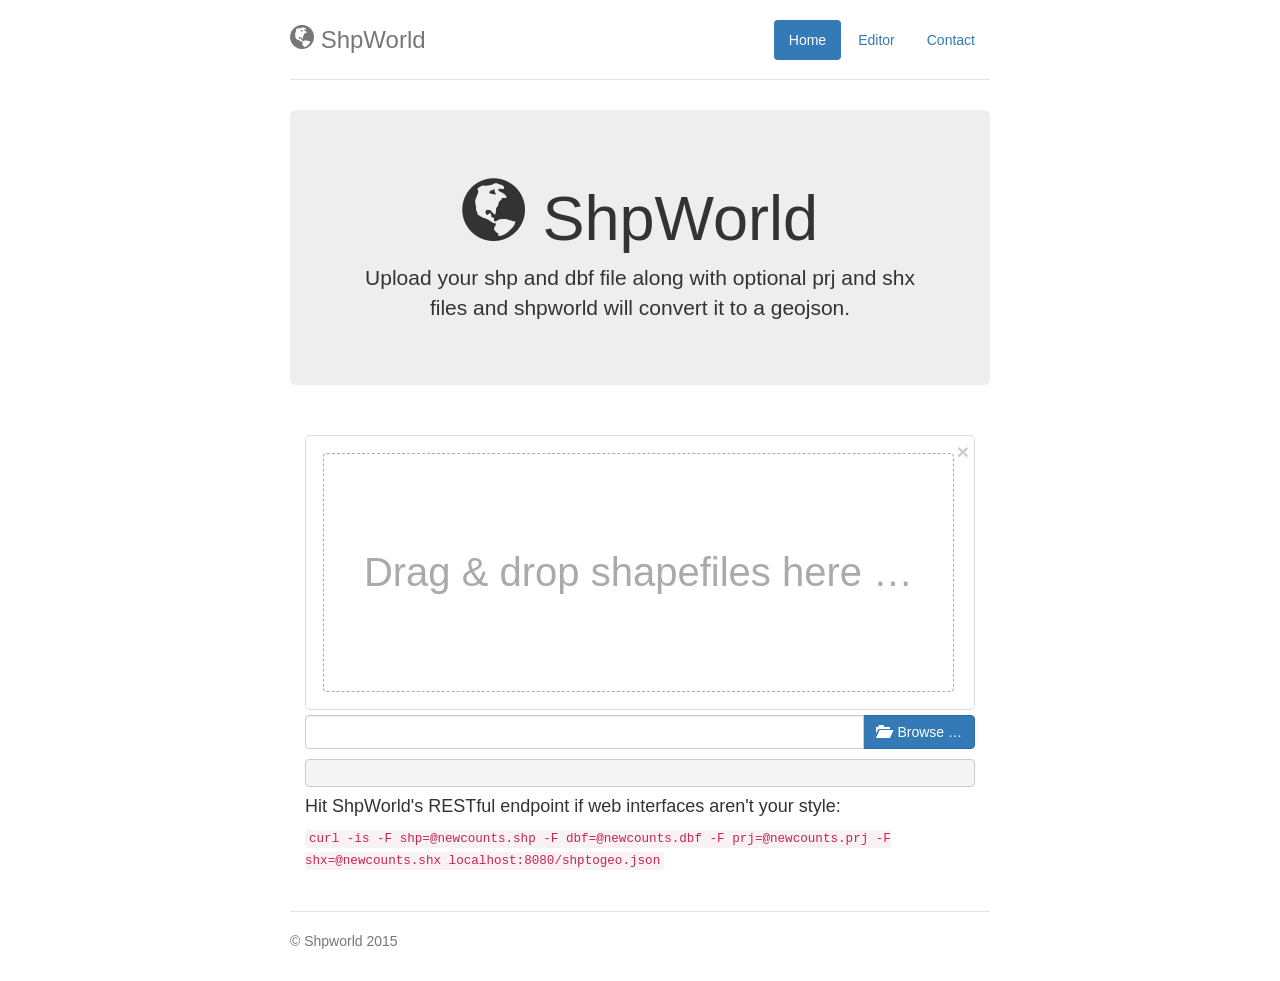
<file: index.html>
<!DOCTYPE html>
<html lang="en">
  <head>
    <meta charset="utf-8">
    <meta http-equiv="X-UA-Compatible" content="IE=edge">
    <meta name="viewport" content="width=device-width, initial-scale=1">
    <meta name="description" content="Shpworld, edit and convert shapefiles!">
    <meta name="author" content="Abdi Dahir">
    <link rel="icon" href="/lib/favicon.ico">

    <title>Shpworld! Create, edit and convert shapefiles!</title>

    <link href="/lib/bootstrap/dist/css/bootstrap.min.css" rel="stylesheet">
    <link href="/lib/css/shpworld.css" rel="stylesheet">
    <link href="/lib/bootstrap-fileinput/css/fileinput.min.css" rel="stylesheet">

    <script src="http://ajax.googleapis.com/ajax/libs/jquery/1.11.1/jquery.min.js"></script>

    <!-- HTML5 shim and Respond.js for IE8 support of HTML5 elements and media queries -->
    <!--[if lt IE 9]>
      <script src="https://oss.maxcdn.com/html5shiv/3.7.2/html5shiv.min.js"></script>
      <script src="https://oss.maxcdn.com/respond/1.4.2/respond.min.js"></script>
    <![endif]-->
  </head>

  <body>

    <div class="container">
      <div class="header">
        <nav>
          <ul class="nav nav-pills pull-right">
            <li role="presentation" class="active"><a href="#">Home</a></li>
            <li role="presentation"><a href="editor.html">Editor</a></li>
            <li role="presentation"><a href="contact.html">Contact</a></li>
          </ul>
        </nav>
        <h3 class="text-muted"><span class="glyphicon glyphicon-globe"></span> ShpWorld</h3>
      </div>

      <div class="jumbotron">
          <h1><span class="glyphicon glyphicon-globe"></span> ShpWorld</h1>
        <p class="lead">Upload your shp and dbf file along with optional prj and shx files and shpworld will convert it to a geojson.</p>
      </div>

      <div id="alert" class="fade-in"></div>
      <div class="row marketing">
        <div class="col-lg-12">
          <h4></h4>
            <input id="upload" multiple="true" type="file">

          <h4></h4>
            <div class="zero-clipboard">
                <button type="button" class="btn btn-default btn-clipboard" id="copy-btn" data-toggle="tooltip" data-placement="right" title="Copy geojson data">Copy</button>
            </div>
          <div class="highlight"><pre><span id="geojson"></span></pre>
          </div>

          <h4>Hit ShpWorld's RESTful endpoint if web interfaces aren't your style:</h4>
          <code>curl -is -F shp=@newcounts.shp -F dbf=@newcounts.dbf -F prj=@newcounts.prj -F shx=@newcounts.shx localhost:8080/shptogeo.json</code>
        </div>
      </div>

      <footer class="footer">
        <p>&copy; Shpworld 2015</p>
      </footer>

    </div> <!-- /container -->

    <script src="/lib/bootstrap/dist/js/bootstrap.min.js"></script>
    <script src="/lib/bootstrap-fileinput/js/fileinput.js"></script>
    <script src="/lib/zeroclipboard/ZeroClipboard.js"></script>
    <script src="/lib/js/bootstrap_stuff.js"></script>
    <script src="/lib/js/index.js"></script>
    <script>
  (function(i,s,o,g,r,a,m){i['GoogleAnalyticsObject']=r;i[r]=i[r]||function(){
  (i[r].q=i[r].q||[]).push(arguments)},i[r].l=1*new Date();a=s.createElement(o),
  m=s.getElementsByTagName(o)[0];a.async=1;a.src=g;m.parentNode.insertBefore(a,m)
  })(window,document,'script','//www.google-analytics.com/analytics.js','ga');

  ga('create', 'UA-58449356-1', 'auto');
  ga('send', 'pageview');

    </script>
  </body>
</html>
</file>
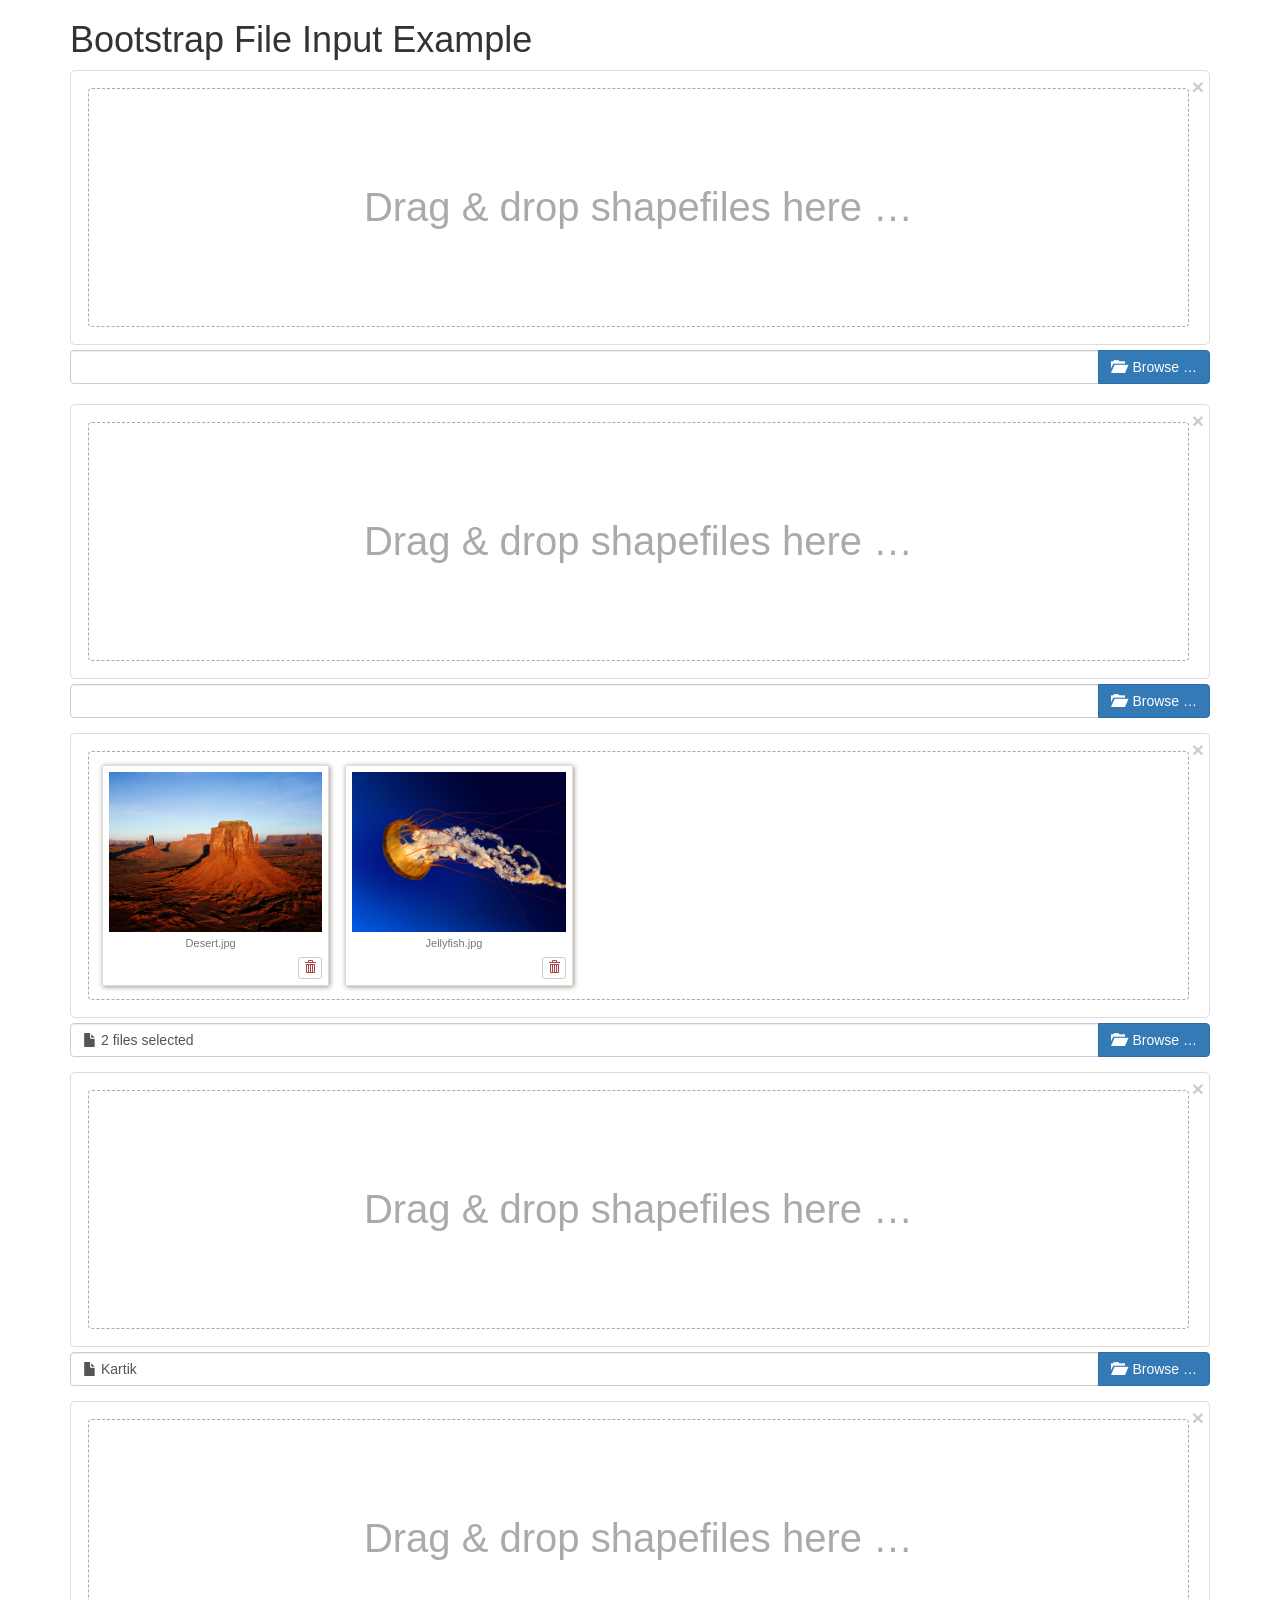
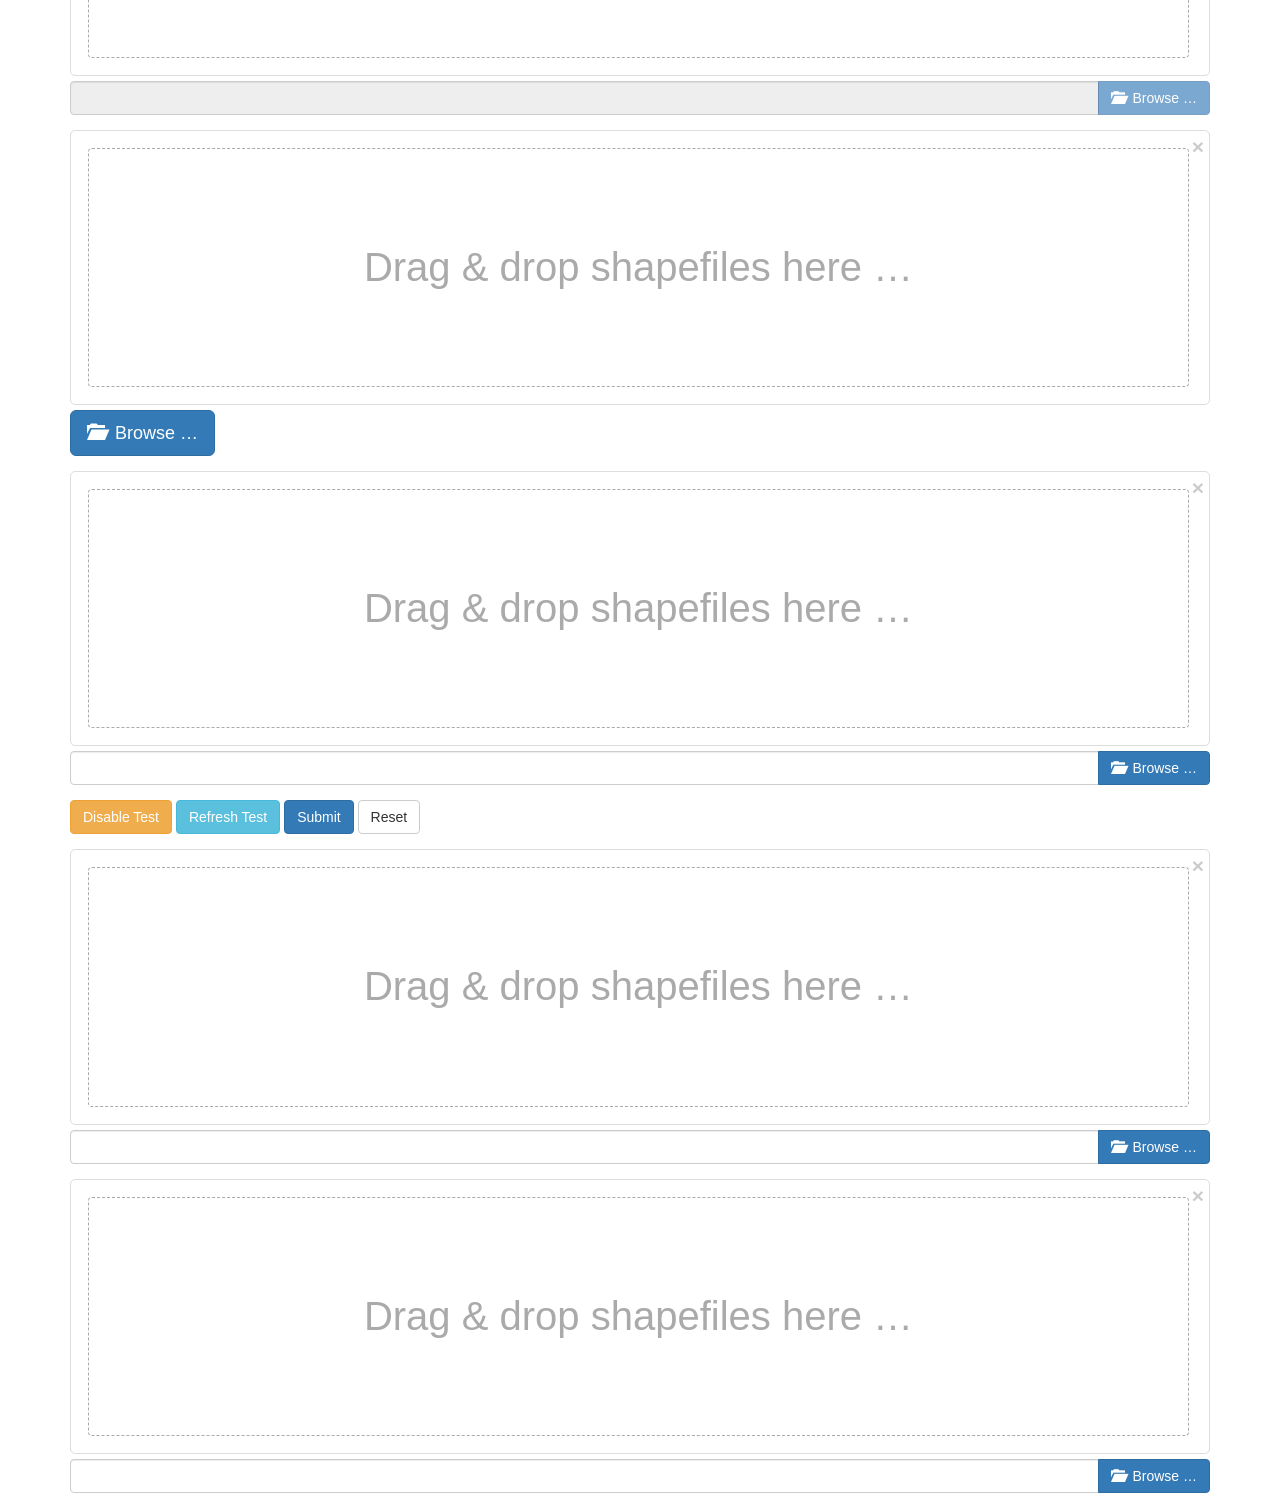
<file: lib/bootstrap-fileinput/examples/index.html>
<!DOCTYPE html>
<!-- release v4.1.5, copyright 2015 Kartik Visweswaran -->
<html lang="en">
    <head>
        <meta charset="UTF-8"/>
        <title>Krajee JQuery Plugins - &copy; Kartik</title>
        <link href="http://netdna.bootstrapcdn.com/bootstrap/3.3.1/css/bootstrap.min.css" rel="stylesheet">
        <link href="../css/fileinput.css" media="all" rel="stylesheet" type="text/css" />
        <script src="http://ajax.googleapis.com/ajax/libs/jquery/1.11.0/jquery.min.js"></script>
        <script src="../js/fileinput.js" type="text/javascript"></script>
        <script src="http://netdna.bootstrapcdn.com/bootstrap/3.3.1/js/bootstrap.min.js" type="text/javascript"></script>
    </head>
    <body>
        <div class="container kv-main">
            <h1>Bootstrap File Input Example</h1>
            <form enctype="multipart/form-data">
                <input id="file-0" class="file" type="file" multiple=true>
                <br>
                 <div class="form-group">
                    <input id="file-0a" class="file" type="file">
                </div>
                <div class="form-group">
                    <input id="file-1" class="file" type="file" multiple=true data-preview-file-type="any">
                </div>
                <div class="form-group">
                    <input id="file-1a" type="file" multiple=true class="file" data-show-upload="false" data-preview-file-type="any" data-initial-caption="Kartik" data-overwrite-initial="false">
                </div>
                <div class="form-group">
                    <input id="file-2" type="file" class="file" readonly=true data-show-upload="false">
                </div> 
                <div class="form-group">
                    <input id="file-3" type="file" multiple=true>
                </div>
                <div class="form-group">
                    <input id="file-4" type="file" class="file" data-upload-url="#">
                </div>
                <div class="form-group">
                    <button class="btn btn-warning" type="button">Disable Test</button>
                    <button class="btn btn-info" type="reset">Refresh Test</button>
                    <button class="btn btn-primary">Submit</button>
                    <button class="btn btn-default" type="reset">Reset</button>
                </div>
                <div class="form-group">
                    <input type="file" class="file" id="test-upload" multiple>
                    <div id="errorBlock" class="help-block"></div>
                </div>
                <div class="form-group">
                    <input id="file-5" class="file" type="file" multiple=true data-preview-file-type="any" data-upload-url="#">
                </div>
            </form>
        </div>
    </body>
	<script>
    $("#file-0").fileinput({
        'allowedFileExtensions' : ['jpg', 'png','gif'],
    });
    $("#file-1").fileinput({
        initialPreview: ["<img src='Desert.jpg' class='file-preview-image'>", "<img src='Jellyfish.jpg' class='file-preview-image'>"],
        initialPreviewConfig: [
            {caption: 'Desert.jpg', width: '120px', url: '#'},
            {caption: 'Jellyfish.jpg', width: '120px', url: '#'},
        ],
        uploadUrl: '#',
        allowedFileExtensions : ['jpg', 'png','gif'],
        overwriteInitial: false,
        maxFileSize: 1000,
        maxFilesNum: 10,
        //allowedFileTypes: ['image', 'video', 'flash'],
        slugCallback: function(filename) {
            return filename.replace('(', '_').replace(']', '_');
        }
	});
    /*
    $(".file").on('fileselect', function(event, n, l) {
        alert('File Selected. Name: ' + l + ', Num: ' + n);
    });
    */
	$("#file-3").fileinput({
		showUpload: false,
		showCaption: false,
		browseClass: "btn btn-primary btn-lg",
		fileType: "any"
	});
	$("#file-4").fileinput({
		uploadExtraData: [
            {kvId: '10'}
        ],
	});
    $(".btn-warning").on('click', function() {
        if ($('#file-4').attr('disabled')) {
            $('#file-4').fileinput('enable');
        } else {
            $('#file-4').fileinput('disable');
        }
    });    
    $(".btn-info").on('click', function() {
        $('#file-4').fileinput('refresh', {previewClass:'bg-info'});
    });
    /*
    $('#file-4').on('fileselectnone', function() {
        alert('Huh! You selected no files.');
    });
    $('#file-4').on('filebrowse', function() {
        alert('File browse clicked for #file-4');
    });
    */
    $(document).ready(function() {
        $("#test-upload").fileinput({
            'showPreview' : false,
            'allowedFileExtensions' : ['jpg', 'png','gif'],
            'elErrorContainer': '#errorBlock'
        });
        /*
        $("#test-upload").on('fileloaded', function(event, file, previewId, index) {
            alert('i = ' + index + ', id = ' + previewId + ', file = ' + file.name);
        });
        */
    });
	</script>
</html>
</file>
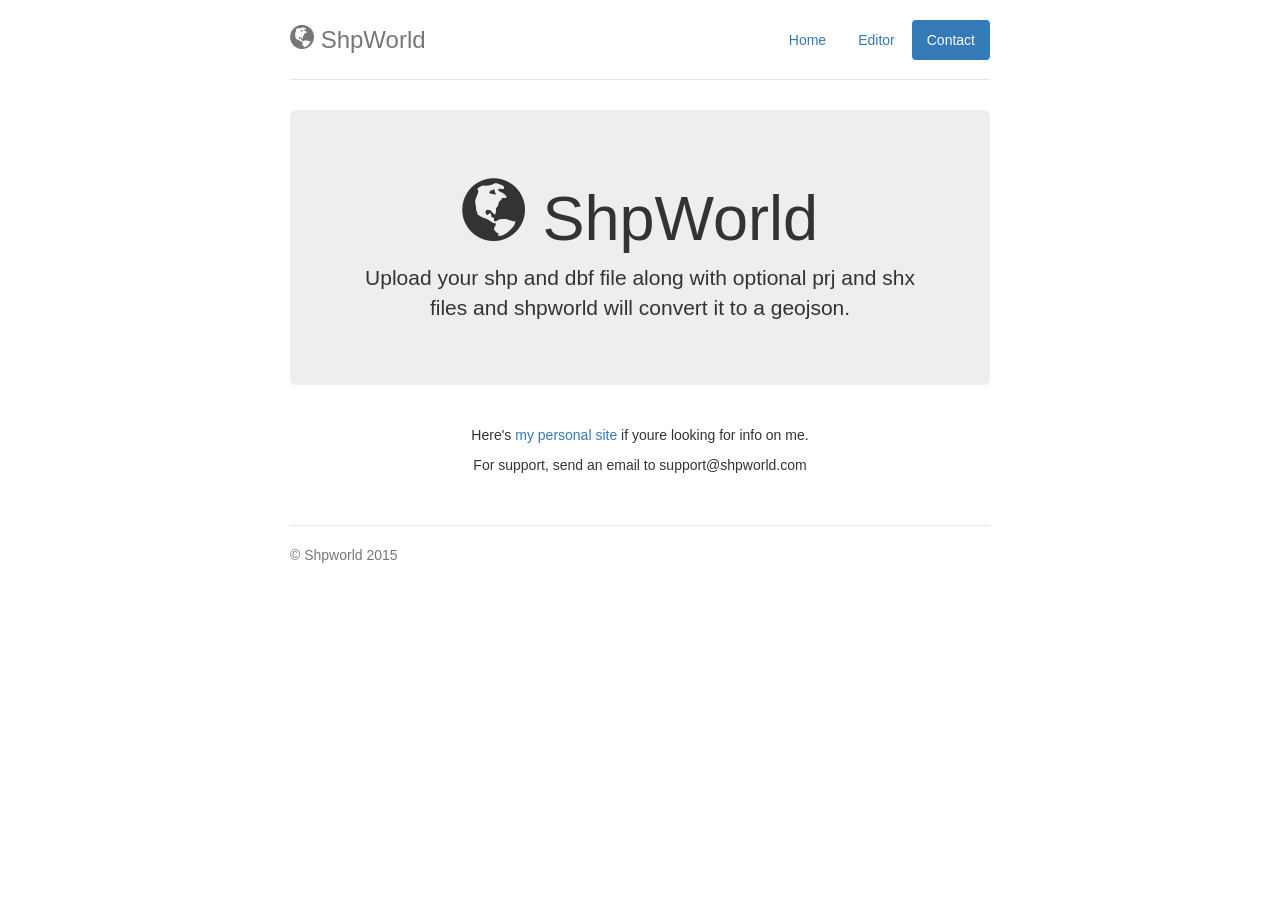
<file: contact.html>
<!DOCTYPE html>
<html lang="en">
  <head>
    <meta charset="utf-8">
    <meta http-equiv="X-UA-Compatible" content="IE=edge">
    <meta name="viewport" content="width=device-width, initial-scale=1">
    <meta name="description" content="Shpworld, edit and convert shapefiles!">
    <meta name="author" content="Abdi Dahir">
    <link rel="icon" href="/lib/favicon.ico">

    <title>Shpworld! Create, edit and convert shapefiles!</title>

    <link href="/lib/bootstrap/dist/css/bootstrap.min.css" rel="stylesheet">
    <link href="/lib/css/shpworld.css" rel="stylesheet">
    <link href="/lib/bootstrap-fileinput/css/fileinput.min.css" rel="stylesheet">

    <script src="http://ajax.googleapis.com/ajax/libs/jquery/1.11.1/jquery.min.js"></script>

    <!-- HTML5 shim and Respond.js for IE8 support of HTML5 elements and media queries -->
    <!--[if lt IE 9]>
      <script src="https://oss.maxcdn.com/html5shiv/3.7.2/html5shiv.min.js"></script>
      <script src="https://oss.maxcdn.com/respond/1.4.2/respond.min.js"></script>
    <![endif]-->
  </head>

  <body>

    <div class="container">
      <div class="header">
        <nav>
          <ul class="nav nav-pills pull-right">
            <li role="presentation"><a href="/">Home</a></li>
            <li role="presentation"><a href="editor.html">Editor</a></li>
            <li role="presentation" class="active"><a href="#">Contact</a></li>
          </ul>
        </nav>
        <h3 class="text-muted"><span class="glyphicon glyphicon-globe"></span> ShpWorld</h3>
      </div>

      <div class="jumbotron">
        <h1><span class="glyphicon glyphicon-globe"></span> ShpWorld</h1>
        <p class="lead">Upload your shp and dbf file along with optional prj and shx files and shpworld will convert it to a geojson.</p>
      </div>

      <div id="alert" class="fade-in"></div>
      <div class="row marketing">
        <div class="col-lg-12">
            <div style="width: 100; text-align: center;  margin: 0px auto">
            <p> Here's <a href="http://abdi.dahir.ca">my personal site</a> if youre looking for info on me.</p>
            <p> For support, send an email to support@shpworld.com </p>
            </div>
        </div>
      </div>

      <footer class="footer">
        <p>&copy; Shpworld 2015</p>
      </footer>

    </div> <!-- /container -->
<script>
  (function(i,s,o,g,r,a,m){i['GoogleAnalyticsObject']=r;i[r]=i[r]||function(){
  (i[r].q=i[r].q||[]).push(arguments)},i[r].l=1*new Date();a=s.createElement(o),
  m=s.getElementsByTagName(o)[0];a.async=1;a.src=g;m.parentNode.insertBefore(a,m)
  })(window,document,'script','//www.google-analytics.com/analytics.js','ga');

  ga('create', 'UA-58449356-1', 'auto');
  ga('send', 'pageview');

</script>
  </body>
</html>
</file>
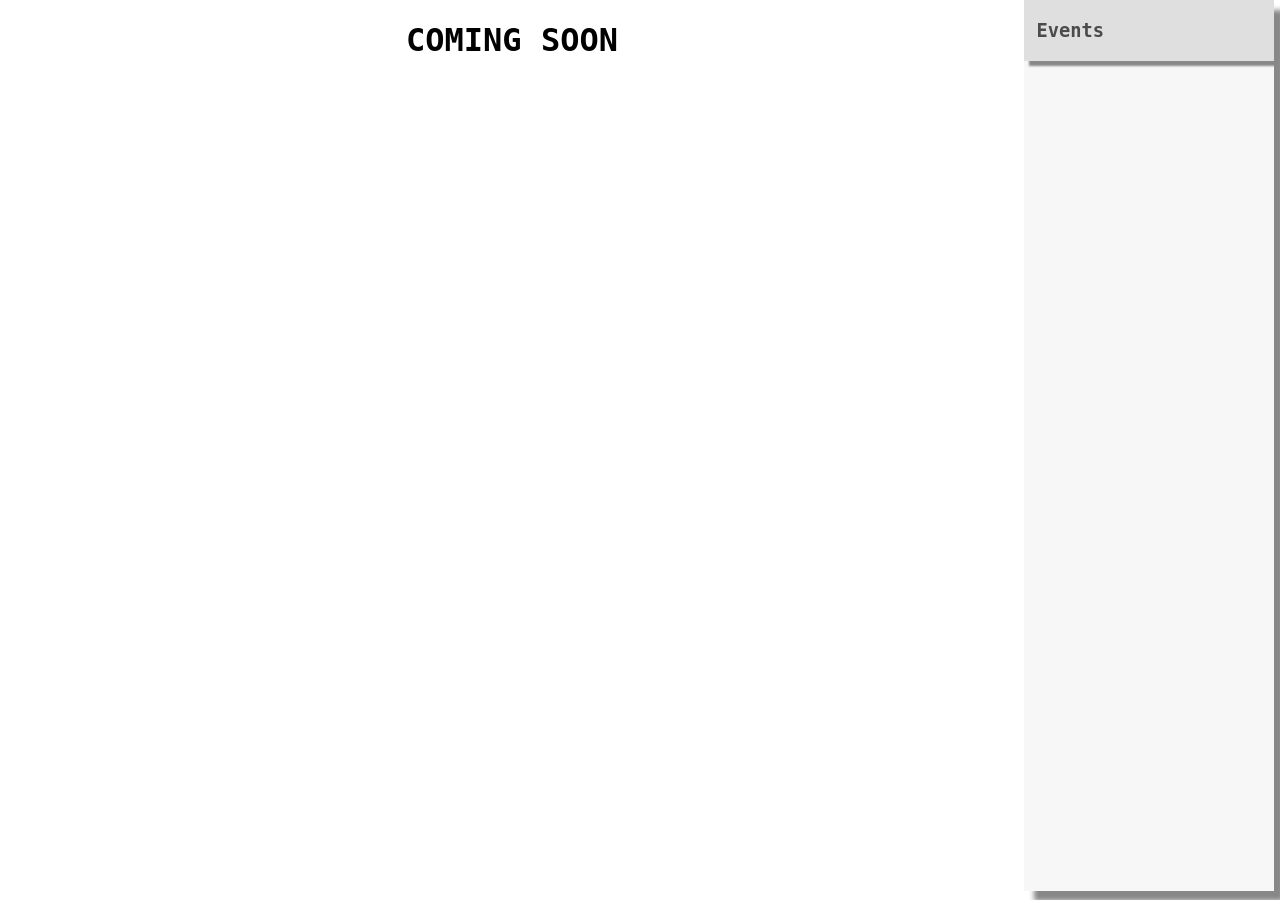
<file: editor.html>
<!DOCTYPE html>
<html lang="en">
  <head>
    <meta charset="utf-8">
    <meta http-equiv="X-UA-Compatible" content="IE=edge">
    <meta name="viewport" content="width=device-width, initial-scale=1">
    <meta name="description" content="Shpworld, edit and convert shapefiles!">
    <meta name="author" content="Abdi Dahir">
    <link rel="icon" href="/lib/favicon.ico">

    <title>Shpworld! Create, edit and convert shapefiles!</title>
    <link rel="stylesheet" 
        href="http://cdn.leafletjs.com/leaflet-0.7.3/leaflet.css" />
    <link rel="stylesheet" href="css/style.css" />
    <link rel="stylesheet" href="css/leaflet.draw.css" />
    <script src="http://ajax.googleapis.com/ajax/libs/jquery/1.11.1/jquery.min.js"></script>
</head>
<body>
    <div id="map">
        <h1 style="text-align:center; position: absoloute; top: 40%; left:0; right: 0;"> COMING SOON </h1>
    </div>
    <div id="upload" class="">
    </div>
    <div id="labels">
        <h3> Events </h3>
        <div id="logger">
        </div>
    </div>
<script>
  (function(i,s,o,g,r,a,m){i['GoogleAnalyticsObject']=r;i[r]=i[r]||function(){
  (i[r].q=i[r].q||[]).push(arguments)},i[r].l=1*new Date();a=s.createElement(o),
  m=s.getElementsByTagName(o)[0];a.async=1;a.src=g;m.parentNode.insertBefore(a,m)
  })(window,document,'script','//www.google-analytics.com/analytics.js','ga');

  ga('create', 'UA-58449356-1', 'auto');
  ga('send', 'pageview');

</script>
</body>
</html>
</file>
<file: lib/css/shpworld.css>
/* Space out content a bit */
body {
  padding-top: 20px;
  padding-bottom: 20px;
}

/* Everything but the jumbotron gets side spacing for mobile first views */
.header,
.marketing,
.footer {
  padding-right: 15px;
  padding-left: 15px;
}

/* Custom page header */
.header {
  border-bottom: 1px solid #e5e5e5;
}
/* Make the masthead heading the same height as the navigation */
.header h3 {
  padding-bottom: 19px;
  margin-top: 0;
  margin-bottom: 0;
  line-height: 40px;
}

/* Custom page footer */
.footer {
  padding-top: 19px;
  color: #777;
  border-top: 1px solid #e5e5e5;
}

/* Customize container */
@media (min-width: 768px) {
  .container {
    max-width: 730px;
  }
}
.container-narrow > hr {
  margin: 30px 0;
}

/* Main marketing message and sign up button */
.jumbotron {
  text-align: center;
  border-bottom: 1px solid #e5e5e5;
}
.jumbotron .btn {
  padding: 14px 24px;
  font-size: 21px;
}

/* Supporting marketing content */
.marketing {
  margin: 40px 0;
}
.marketing p + h4 {
  margin-top: 28px;
}

/* Responsive: Portrait tablets and up */
@media screen and (min-width: 768px) {
  /* Remove the padding we set earlier */
  .header,
  .marketing,
  .footer {
    padding-right: 0;
    padding-left: 0;
  }
  /* Space out the masthead */
  .header {
    margin-bottom: 30px;
  }
  /* Remove the bottom border on the jumbotron for visual effect */
  .jumbotron {
    border-bottom: 0;
  }
}

.btn-file {
    position: relative;
    overflow: hidden;
}

#alert {
    position: fixed;
    margin-left: auto;
    margin-right: auto;
    top: 1%;
    left: 0;
    right: 0; 
    width: 600px;
    text-align: center;
}


.btn-file input[type=file] {
    position: absolute;
    top: 0;
    right: 0;
    min-width: 100%;
    min-height: 100%;
    font-size: 100px;
    text-align: right;
    filter: alpha(opacity=0);
    opacity: 0;
    outline: none;
    background: white;
    cursor: inherit;
    display: block;
}

.zero-clipboard {
    position: relative;
    display: block;
}

.btn-clipboard {
    position: absolute;
    top: 0;
    right: 0;
    display: block;
    padding: 5px 8px;
    font-size: 12px;
    color: #777;
    cursor: pointer;
    background-color: #fff;
    border: 1px solid #e1e1e8;
    border-radius: 0 4px 0 4px;
}

.highlight {
    height: 100%;
}

.highlight pre {
    min-height: 28px;
    padding: 10px 0px;
    padding-right: 58px;
    padding-left: 10px;
}
</file>
<file: css/style.css>
html {
    width: 100%;
    height: 100%;
	font-family: Consolas, monaco, monospace;
}

body {
    width: 100%;
    height: 100%;
    overflow: hidden;
    margin: 0px auto;
}

#map {
    height: 100%;
    width: 80%;
    position: absolute;
}

#labels {
    height: 99%;
    width: 19.5%;
    position: absolute;
    margin: 0px auto;
    left: 80%;
    background: rgb(240, 240, 240);
    background: rgba(240, 240, 240, 0.5);
    -moz-box-shadow: 10px 10px 5px #888888; 
    -webkit-box-shadow: 10px 10px 5px #888888; 
    box-shadow: 10px 10px 5px #888888; 
    overflow-y: scroll;
}


#upload {
    position: absolute;
    bottom: 0;
    height: 20px;
    background: green;
    margin-bottom: 20px;
    margin-left: 10px;
}

#logger {
    margin: 0px auto;
    width: 100%;
    font-size: 12px;
    word-wrap: break-word;
}

#shps , #shplabel{
    color: blue;
    display: block;

    background: rgb(200, 200, 255);
    background: rgba(200, 200, 255, 0.5);

    width: 92%;
    padding-left: 8%;
    padding-top: 20px;
    padding-bottom: 20px;
    margin: 0px;

    -moz-box-shadow: 0 0 5px #888;
    -webkit-box-shadow: 0 0 5px#888;
    box-shadow: 0 0 5px #888;
}

#shplabel {

    color: black;
    background: rgb(150, 150, 255);
    background: rgba(150, 150, 255, 0.5);
    padding-top: 5px;
    padding-bottom: 5px;
    width: 95%;
    padding-left: 5%;
}

#loaded , #loadlabel{
    color: green;
    display: block;

    background: rgb(200, 255, 200);
    background: rgba(200, 255, 200, 0.5);

    width: 92%;
    padding-left: 8%;
    padding-top: 20px;
    padding-bottom: 20px;
    margin: 0px;

    -moz-box-shadow: 0 0 5px #888;
    -webkit-box-shadow: 0 0 5px#888;
    box-shadow: 0 0 5px #888;
}

#loadlabel{

    color: black;
    background: rgb(150, 255, 150);
    background: rgba(150, 255, 150, 0.5);
    padding-left: 5%;
    padding-top: 5px;
    padding-bottom: 5px;
    width: 95%;
}

#clip , #geolabel{
    color: red;
    display: block;

    background: rgb(255, 200, 200);
    background: rgba(255, 200, 200, 0.5);

    width: 92%;
    padding-left: 8%;
    padding-top: 20px;
    padding-bottom: 20px;
    margin: 0px;

    -moz-box-shadow: 0 0 5px #888;
    -webkit-box-shadow: 0 0 5px#888;
    box-shadow: 0 0 5px #888;
}

#geolabel{
    color: black;
    padding-left: 5%;
    background: rgb(255, 150, 150);
    background: rgba(255, 150, 150, 0.5);
    padding-top: 5px;
    padding-bottom: 5px;
    width: 95%;
}

.leaflet-draw-toolbar .leaflet-draw-draw-markertooltip {
    background-position: -272px -2px;
}
.leaflet-retina .leaflet-draw-toolbar a {
    background-image: url('images/spritesheet-2x.png');
    background-size: 300px 30px !important;
}

#labels h3 {
    color: rgb(75,75,75);
    background: rgb(200, 200, 200);
    background: rgba(200, 200, 200, 0.5);
    -moz-box-shadow: 5px 5px 2px #888888; 
    -webkit-box-shadow: 5px 5px 2px #888888; 
    box-shadow: 5px 5px 2px #888888; 
    width: 95%;
    padding-left: 5%;
    padding-top: 20px;
    padding-bottom: 20px;
    margin: 0px;

}
</file>
<file: css/leaflet.draw.css>
/* ================================================================== */
/* Toolbars
/* ================================================================== */

.leaflet-draw-section {
	position: relative;
}

.leaflet-draw-toolbar {
	margin-top: 12px;
}

.leaflet-draw-toolbar-top {
	margin-top: 0;
}

.leaflet-draw-toolbar-notop a:first-child {
	border-top-right-radius: 0;
}

.leaflet-draw-toolbar-nobottom a:last-child {
	border-bottom-right-radius: 0;
}

.leaflet-draw-toolbar a {
	background-image: url('images/spritesheet.png');
	background-repeat: no-repeat;
}

.leaflet-retina .leaflet-draw-toolbar a {
	background-image: url('images/spritesheet-2x.png');
	background-size: 270px 30px;
}

.leaflet-draw a {
	display: block;
	text-align: center;
	text-decoration: none;
}

/* ================================================================== */
/* Toolbar actions menu
/* ================================================================== */

.leaflet-draw-actions {
	display: none;
	list-style: none;
	margin: 0;
	padding: 0;
	position: absolute;
	/*left: 32px; /* leaflet-draw-toolbar.left + leaflet-draw-toolbar.width */
	left: 26px; /* leaflet-draw-toolbar.left + leaflet-draw-toolbar.width */
	top: 0;
	white-space: nowrap;
}

.leaflet-right .leaflet-draw-actions {
	right:26px;
	left:auto;
}

.leaflet-draw-actions li {
	display: inline-block;
}

.leaflet-draw-actions li:first-child a {
	border-left: none;
}

.leaflet-draw-actions li:last-child a {
	-webkit-border-radius: 0 4px 4px 0;
	        border-radius: 0 4px 4px 0;
}

.leaflet-right .leaflet-draw-actions li:last-child a {
	-webkit-border-radius: 0;
	        border-radius: 0;
}

.leaflet-right .leaflet-draw-actions li:first-child a {
	-webkit-border-radius: 4px 0 0 4px;
	        border-radius: 4px 0 0 4px;
}

.leaflet-draw-actions a {
	background-color: #919187;
	border-left: 1px solid #AAA;
	color: #FFF;
	font: 11px/19px "Helvetica Neue", Arial, Helvetica, sans-serif;
	line-height: 28px;
	text-decoration: none;
	padding-left: 10px;
	padding-right: 10px;
	height: 28px;
}

.leaflet-draw-actions-bottom {
	margin-top: 0;
}

.leaflet-draw-actions-top {
	margin-top: 1px;
}

.leaflet-draw-actions-top a,
.leaflet-draw-actions-bottom a {
	height: 27px;
	line-height: 27px;
}

.leaflet-draw-actions a:hover {
	background-color: #A0A098;
}

.leaflet-draw-actions-top.leaflet-draw-actions-bottom a {
	height: 26px;
	line-height: 26px;
}

/* ================================================================== */
/* Draw toolbar
/* ================================================================== */

.leaflet-draw-toolbar .leaflet-draw-draw-polyline {
	background-position: -2px -2px;
}

.leaflet-draw-toolbar .leaflet-draw-draw-polygon {
	background-position: -31px -2px;
}

.leaflet-draw-toolbar .leaflet-draw-draw-rectangle {
	background-position: -62px -2px;
}

.leaflet-draw-toolbar .leaflet-draw-draw-circle {
	background-position: -92px -2px;
}

.leaflet-draw-toolbar .leaflet-draw-draw-marker {
	background-position: -122px -2px;
}

/* ================================================================== */
/* Edit toolbar
/* ================================================================== */

.leaflet-draw-toolbar .leaflet-draw-edit-edit {
	background-position: -152px -2px;
}

.leaflet-draw-toolbar .leaflet-draw-edit-remove {
	background-position: -182px -2px;
}

.leaflet-draw-toolbar .leaflet-draw-edit-edit.leaflet-disabled {
	background-position: -212px -2px;
}

.leaflet-draw-toolbar .leaflet-draw-edit-remove.leaflet-disabled {
	background-position: -242px -2px;
}

/* ================================================================== */
/* Drawing styles
/* ================================================================== */

.leaflet-mouse-marker {
	background-color: #fff;
	cursor: crosshair;
}

.leaflet-draw-tooltip {
	background: rgb(54, 54, 54);
	background: rgba(0, 0, 0, 0.5);
	border: 1px solid transparent;
	-webkit-border-radius: 4px;
	        border-radius: 4px;
	color: #fff;
	font: 12px/18px "Helvetica Neue", Arial, Helvetica, sans-serif;
	margin-left: 20px;
	margin-top: -21px;
	padding: 4px 8px;
	position: absolute;
	visibility: hidden;
	white-space: nowrap;
	z-index: 6;
}

.leaflet-draw-tooltip:before {
	border-right: 6px solid black;
	border-right-color: rgba(0, 0, 0, 0.5);
	border-top: 6px solid transparent;
	border-bottom: 6px solid transparent;
	content: "";
	position: absolute;
	top: 7px;
	left: -7px;
}

.leaflet-error-draw-tooltip {
	background-color: #F2DEDE;
	border: 1px solid #E6B6BD;
	color: #B94A48;
}

.leaflet-error-draw-tooltip:before {
	border-right-color: #E6B6BD;
}

.leaflet-draw-tooltip-single {
	margin-top: -12px
}

.leaflet-draw-tooltip-subtext {
	color: #f8d5e4;
}

.leaflet-draw-guide-dash {
	font-size: 1%;
	opacity: 0.6;
	position: absolute;
	width: 5px;
	height: 5px;
}

/* ================================================================== */
/* Edit styles
/* ================================================================== */

.leaflet-edit-marker-selected {
	background: rgba(254, 87, 161, 0.1);
	border: 4px dashed rgba(254, 87, 161, 0.6);
	-webkit-border-radius: 4px;
	        border-radius: 4px;
}

.leaflet-edit-move {
	cursor: move;
}

.leaflet-edit-resize {
	cursor: pointer;
}

/* ================================================================== */
/* Old IE styles
/* ================================================================== */

.leaflet-oldie .leaflet-draw-toolbar {
	border: 3px solid #999;
}

.leaflet-oldie .leaflet-draw-toolbar a {
	background-color: #eee;
}

.leaflet-oldie .leaflet-draw-toolbar a:hover {
	background-color: #fff;
}

.leaflet-oldie .leaflet-draw-actions {
	left: 32px;
	margin-top: 3px;
}

.leaflet-oldie .leaflet-draw-actions li {
	display: inline;
	zoom: 1;
}

.leaflet-oldie .leaflet-edit-marker-selected {
	border: 4px dashed #fe93c2;
}

.leaflet-oldie .leaflet-draw-actions a {
	background-color: #999;
}

.leaflet-oldie .leaflet-draw-actions a:hover {
	background-color: #a5a5a5;
}

.leaflet-oldie .leaflet-draw-actions-top a {
	margin-top: 1px;
}

.leaflet-oldie .leaflet-draw-actions-bottom a {
	height: 28px;
	line-height: 28px;
}

.leaflet-oldie .leaflet-draw-actions-top.leaflet-draw-actions-bottom a {
	height: 27px;
	line-height: 27px;
}
</file>
<file: lib/bootstrap-fileinput/css/fileinput.min.css>
/*!
 * @copyright Copyright &copy; Kartik Visweswaran, Krajee.com, 2015
 * @package bootstrap-fileinput
 * @version 4.1.5
 *
 * File input styling for Bootstrap 3.0
 * Built for Yii Framework 2.0
 * Author: Kartik Visweswaran
 * Year: 2015
 * For more Yii related demos visit http://demos.krajee.com
 */.file-input{overflow-x:auto}.file-loading{top:0;right:0;width:25px;height:25px;font-size:999px;text-align:right;color:#fff;background:transparent url(../img/loading.gif) top left no-repeat;border:none}.btn-file{position:relative;overflow:hidden}.btn-file input[type=file]{position:absolute;top:0;right:0;min-width:100%;min-height:100%;text-align:right;filter:alpha(opacity=0);opacity:0;background:none repeat scroll 0 0 transparent;cursor:inherit;display:block}.file-caption .glyphicon{display:inline-block;min-width:18px;float:left;margin-top:2px}.file-caption-name{display:inline-block;overflow:hidden;max-height:20px;padding-right:10px}.file-caption-ellipsis{position:absolute;right:10px;margin-top:-6px;font-size:1.2em;display:none;font-weight:700;cursor:default}.kv-search-container .kv-search-clear{position:absolute;padding:10px;right:0}.file-error-message{background-color:#f2dede;color:#a94442;text-align:center;border-radius:5px;padding:5px}.file-caption-disabled{background-color:#EEE;cursor:not-allowed;opacity:1}.file-input .btn .disabled,.file-input .btn[disabled]{cursor:not-allowed}.file-preview{border-radius:5px;border:1px solid #ddd;padding:5px;width:100%;margin-bottom:5px}.file-preview-frame{display:table;margin:8px;height:160px;border:1px solid #ddd;box-shadow:1px 1px 5px 0 #a2958a;padding:6px;float:left;text-align:center;vertical-align:middle}.file-preview-frame:hover{box-shadow:3px 3px 5px 0 #333}.file-preview-image{height:160px;vertical-align:text-center}.file-preview-text{width:160px;color:#428bca;font-size:11px;text-align:center}.file-preview-other{padding-top:48px;text-align:center}.file-preview-other i{font-size:2.4em}.file-other-error{width:100%;padding-top:30px;text-align:right}.file-input-ajax-new .fileinput-remove-button,.file-input-ajax-new .fileinput-upload-button,.file-input-new .close,.file-input-new .file-preview,.file-input-new .fileinput-remove-button,.file-input-new .fileinput-upload-button,.file-input-new .glyphicon-file{display:none}.loading{background:transparent url(../img/loading.gif) no-repeat scroll center center content-box!important}.wrap-indicator{font-weight:700;color:#245269;cursor:pointer}.file-actions{text-align:left}.file-footer-buttons{float:right}.file-thumbnail-footer .file-caption-name{padding-top:4px;font-size:11px;color:#777}.file-upload-indicator{padding-top:2px;cursor:default}.file-upload-indicator:hover{font-size:1.2em;font-weight:700;padding-top:0}.file-drop-zone{border:1px dashed #aaa;border-radius:4px;height:100%;text-align:center;vertical-align:middle;margin:12px 15px 12px 12px;padding:5px}.file-drop-zone-title{color:#aaa;font-size:40px;padding:85px 10px}.highlighted{border:2px dashed #999!important;background-color:#f0f0f0}.file-uploading{background-image:url(../img/loading-sm.gif);background-position:center bottom 10px;background-repeat:no-repeat;opacity:.6}.file-icon-large{font-size:1.2em}
</file>
<file: lib/bootstrap-fileinput/css/fileinput.css>
/*!
 * @copyright Copyright &copy; Kartik Visweswaran, Krajee.com, 2015
 * @package bootstrap-fileinput
 * @version 4.1.5
 *
 * File input styling for Bootstrap 3.0
 * Built for Yii Framework 2.0
 * Author: Kartik Visweswaran
 * Year: 2015
 * For more Yii related demos visit http://demos.krajee.com
 */
.file-input {
    overflow-x: auto;
}

.file-loading {
    top: 0;
    right: 0;
    width: 25px;
    height: 25px;
    font-size: 999px;
    text-align: right;
    color: #fff;
    background: transparent url('../img/loading.gif') top left no-repeat;
    border: none;
}
.btn-file {
    position: relative;
    overflow: hidden;
}

.btn-file input[type=file] {
    position: absolute;
    top: 0;
    right: 0;
    min-width: 100%;
    min-height: 100%;
    text-align: right;
    opacity: 0;
    filter: alpha(opacity=0);
    opacity: 0;
    background: none repeat scroll 0 0 transparent;
    cursor: inherit;
    display: block;
}

.file-caption .glyphicon {
    display: inline-block;
    min-width: 18px;
    float: left;
    margin-top: 2px;
}

.file-caption-name {
    display: inline-block;
    overflow: hidden;
    max-height: 20px;
    padding-right: 10px;
}

.file-caption-ellipsis {
    position: absolute;
    right: 10px;
    margin-top: -6px;
    font-size: 1.2em;
    display: none;
    font-weight: bold;
    cursor: default;
}

.kv-search-container .kv-search-clear {
    position: absolute;
    padding: 10px;
    right: 0px;
}
.file-error-message {
    background-color: #f2dede;
    color: #a94442;
    text-align: center;
    border-radius: 5px;
    padding: 5px;
}
.file-caption-disabled {
    background-color: #EEEEEE;
    cursor: not-allowed;
    opacity: 1;
}

.file-input .btn[disabled], .file-input .btn .disabled {
    cursor: not-allowed;
}

.file-preview {
    border-radius: 5px;
    border: 1px solid #ddd;
    padding: 5px;
    width: 100%;
    margin-bottom: 5px;
}

.file-preview-frame {
    display: table;
    margin: 8px;
    height: 160px;
    border: 1px solid #ddd;
    box-shadow: 1px 1px 5px 0px #a2958a;
    padding: 6px;
    float: left;
    text-align: center;
    vertical-align: middle;
}

.file-preview-frame:hover {
    box-shadow: 3px 3px 5px 0px #333;
}

.file-preview-image {
    height: 160px;
    vertical-align: text-center;
}

.file-preview-text {
    width: 160px;
    color: #428bca;
    font-size: 11px;
    text-align: center;
}

.file-preview-other {
    padding-top: 48px;
    text-align: center;
}

.file-preview-other i {
    font-size: 2.4em;
}
.file-other-error { 
    width: 100%;
    padding-top: 30px;
    text-align:right
}
.file-input-new .file-preview, .file-input-new .close, .file-input-new .glyphicon-file, 
.file-input-new .fileinput-remove-button, .file-input-new .fileinput-upload-button,
.file-input-ajax-new .fileinput-remove-button, .file-input-ajax-new .fileinput-upload-button  {
    display: none;
}

.loading {
    background: transparent url('../img/loading.gif') no-repeat scroll center center content-box !important;
}

.wrap-indicator {
    font-weight: bold;
    color: #245269;
    cursor: pointer;
}

.file-actions {
    text-align: left;
}

.file-footer-buttons {
    float: right;
}

.file-thumbnail-footer .file-caption-name {
    padding-top:4px;
    font-size: 11px;
    color: #777;
}

.file-upload-indicator {
    padding-top: 2px;
    cursor: default;
}

.file-upload-indicator:hover {
    font-size: 1.2em;
    font-weight: bold;
    padding-top: 0;
}

.file-drop-zone {
    border:1px dashed #aaa;
    border-radius: 4px;
    height: 100%;
    text-align:center;
    vertical-align:middle;
    margin:12px 15px 12px 12px;
    padding:5px;
}

.file-drop-zone-title {
	color: #aaa;
    font-size: 40px;
    padding: 85px 10px;
}

.highlighted {
    border:2px dashed #999!important;
    background-color: #f0f0f0;
}

.file-uploading {
    background-image: url('../img/loading-sm.gif');
    background-position: center bottom 10px;
    background-repeat: no-repeat;
    opacity: 0.6;
}

.file-icon-large {
    font-size: 1.2em;
}
</file>
